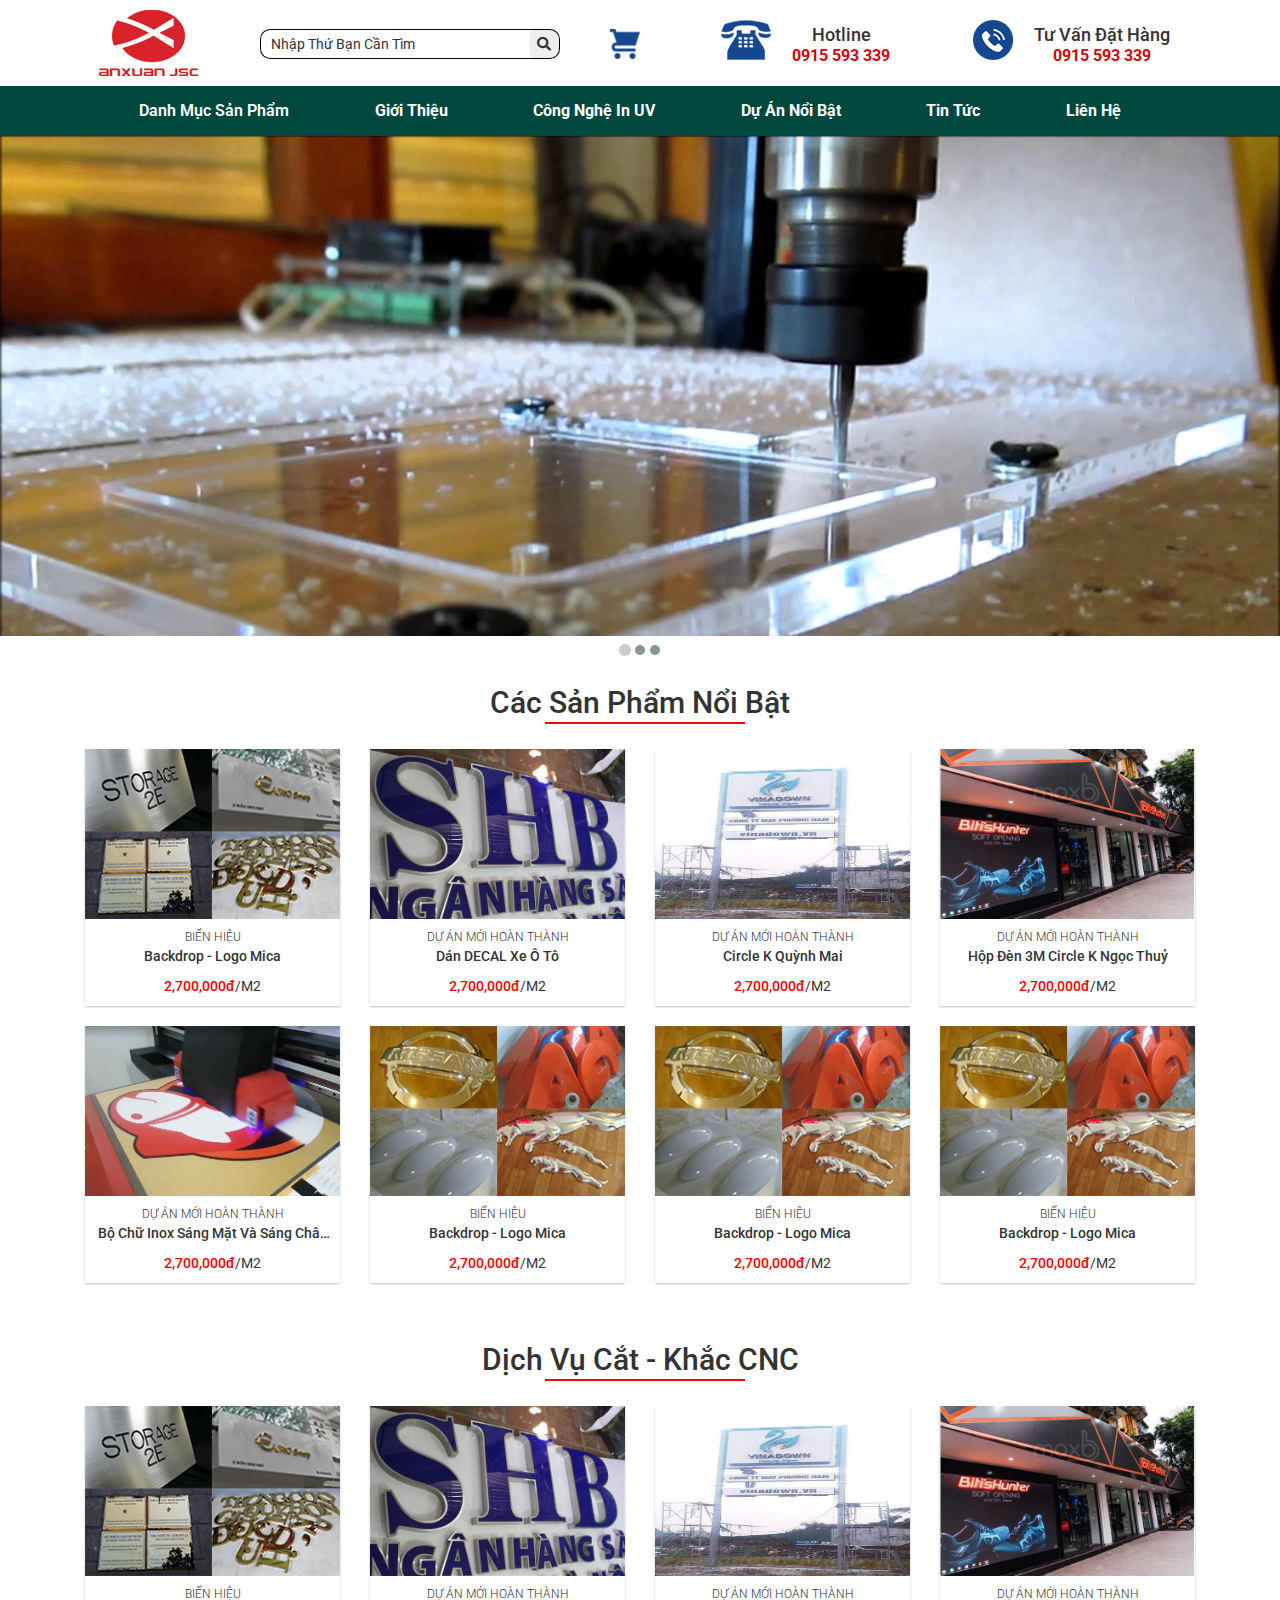
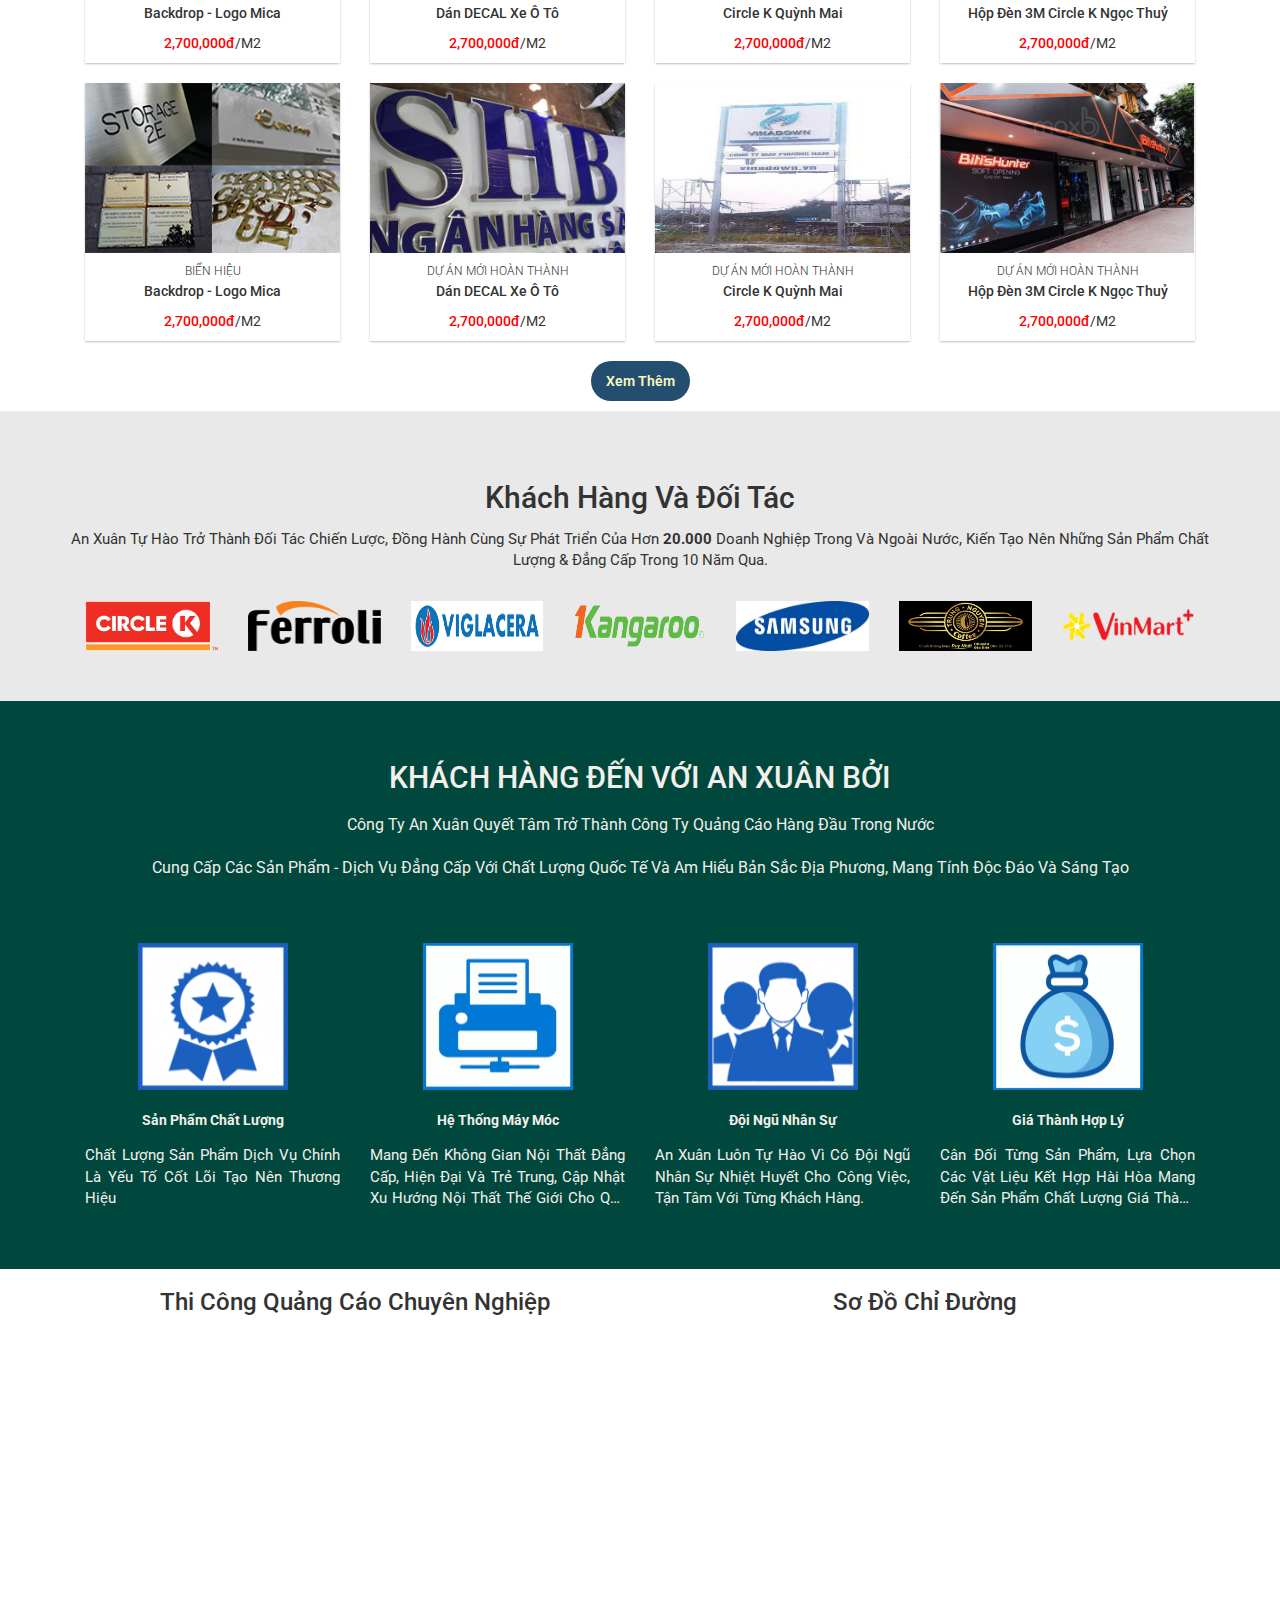
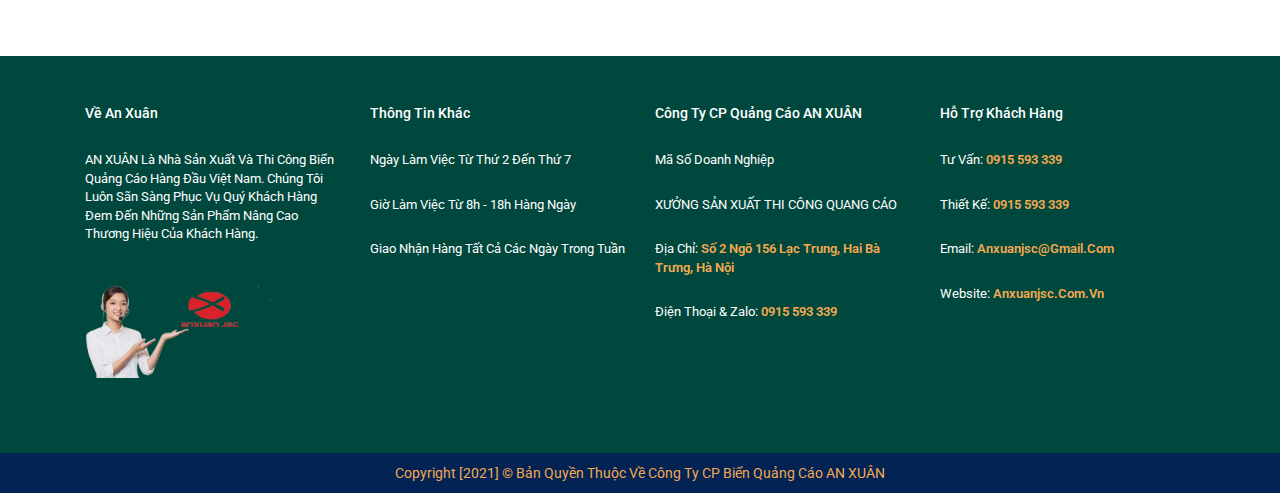
<file: index.html>
<!DOCTYPE html>
<html lang="en">

<head>
    <meta charset="UTF-8">
    <meta http-equiv="X-UA-Compatible" content="IE=edge">
    <meta name="viewport" content="width=device-width, initial-scale=1.0">
    <link rel="stylesheet" href="https://maxcdn.bootstrapcdn.com/bootstrap/3.4.1/css/bootstrap.min.css">
    <script src="https://ajax.googleapis.com/ajax/libs/jquery/3.5.1/jquery.min.js"></script>
    <script src="https://maxcdn.bootstrapcdn.com/bootstrap/3.4.1/js/bootstrap.min.js"></script>
    <link rel="stylesheet" href="https://cdnjs.cloudflare.com/ajax/libs/font-awesome/5.15.4/css/all.min.css">
    <link rel="stylesheet" href="css/style.css">
    <title>index</title>
</head>

<body>
    <div id="header">
        <div id="header-logo">
            <div class="container">
                <div class="xxxxxx">
                    <div id="logo">
                        <a href="index.html" class="logo">
                            <img src="image/logo.png" alt="">
                        </a>
                    </div>
                    <div class="right-mobile">
                        <div class="cart hideDesktop">
                            <a href="giohang.html"> <img src="image/3671859-32.png" alt=""></a>
                        </div>
                        <div class="fas fa-bars" id="menu-btn"></div>
                    </div>
                    <div class="header-left">
                        <div class="col-lg-5" id="search-tong">
                            <div id="search">
                                <input type="search" name="search" value="nhập thứ bạn cần tìm" id="">
                                <button type="submit"><i class="fas fa-search"></i></button>
                            </div>
                            <div class="cart">
                               <a href="giohang.html"> <img src="image/3671859-32.png" alt=""></a>
                            </div>
                        </div>
                        <div class="col-lg-3">
                            <div id="hotline">
                                <div class="img">
                                    <img src="image/hotline2.png" alt="">
                                </div>
                                <div class="text-hot">
                                    <h4>Hotline</h4>
                                    <span>0915 593 339</span>
                                </div>
                            </div>
                        </div>
                        <div class="col-lg-3">
                            <div id="hotline">
                                <div class="img">
                                    <img src="image/hotline.png" alt="">
                                </div>
                                <div class="text-hot">
                                    <h4>Tư vấn đặt hàng</h4>
                                    <span>0915 593 339</span>
                                </div>
                            </div>
                        </div>
                    </div>
                </div>
            </div>
        </div>
        <header class="header">
            <div class="container">
                <nav class="navbar">
                    <div class="list-item-category ">Danh mục sản phẩm
                        <ul class="list-item">
                            <div>
                                <li><a href="#">in uv trên mọi chất liệu</a></li>
                                <li><a href="#">gia công chữ nổi 3D</a></li>
                                <li><a href="#">in bạt DECAL</a></li>
                                <li><a href="#">Cắt uốn hàn</a></li>
                                <li><a href="#">Dự án mới hoàn thành</a></li>
                                <li><a href="#">Biển hộp đèn</a></li>
                                <li><a href="#">Biển hiệu</a></li>
                                <li><a href="#">Biển chức danh</a></li>
                            </div>
                        </ul>
                    </div>
                    <a href="#home">Giới thiệu</a>
                    <a href="congnghe.html">công nghệ in UV</a>
                    <a href="#menu">dự án nổi bật</a>
                    <a href="#products">tin tức </a>
                    <a href="#review">liên hệ</a>
                    <div id="search" class="hideDesktop">
                        <input type="search" name="search" value="nhập thứ bạn cần tìm" id="">
                        <button type="submit"><i class="fas fa-search"></i></button>
                    </div>
                </nav>
            </div>
        </header>
    </div>
    <div class="slide-banner">
        <div id="myCarousel" class="carousel slide" data-ride="carousel">
            <!-- Indicators -->
            <ol class="carousel-indicators">
                <li data-target="#myCarousel" data-slide-to="0" class="active"></li>
                <li data-target="#myCarousel" data-slide-to="1"></li>
                <li data-target="#myCarousel" data-slide-to="2"></li>
            </ol>

            <!-- Wrapper for slides -->
            <div class="carousel-inner">
                <div class="item active">
                    <img data-target="" src="image/cnc.jpg" alt="Los Angeles" style="width:100%;">
                </div>

                <div class="item">
                    <img src="image/chu dong.png" alt="Chicago" style="width:100%;">
                </div>

                <div class="item">
                    <img src="image/may in.jpg" alt="New york" style="width:100%;">
                </div>
            </div>

            <!-- Left and right controls -->
            <a class="left carousel-control" href="#myCarousel" data-slide="prev">
                <span class="glyphicon glyphicon-chevron-left"></span>
                <span class="sr-only">Previous</span>
            </a>
            <a class="right carousel-control" href="#myCarousel" data-slide="next">
                <span class="glyphicon glyphicon-chevron-right"></span>
                <span class="sr-only">Next</span>
            </a>
        </div>
    </div>
    <div class="product block1">
        <h2>Các sản phẩm nổi bật</h2>
        <div class="container">
            <div>
                <div class="col-xs-6 col-sm-4 col-md-3">
                    <div class="item-product">
                        <div class="image">
                            <a href="product.html"> <img src="./image/chu dong.png" alt=""></a>
                        </div>
                        <div class="wraper-inf">
                            <div class="tag">
                                biển hiệu
                            </div>
                            <div class="name">
                                <a href="product.html">Backdrop - Logo Mica</a>
                            </div>
                            <div class="price">
                                <span>2,700,000đ</span>/m2
                            </div>
                        </div>
                    </div>
                </div>
                <div class="col-xs-6 col-sm-4 col-md-3">
                    <div class="item-product">
                        <div class="image">
                            <a href="product.html"> <img src="./image/qc1.jpg" alt=""></a>
                        </div>
                        <div class="wraper-inf">
                            <div class="tag">
                                dự án mới hoàn thành
                            </div>
                            <div class="name">
                                <a href="product.html"> Dán DECAL xe ô tô</a>
                            </div>
                            <div class="price">
                                <span>2,700,000đ</span>/m2
                            </div>
                        </div>
                    </div>
                </div>
                <div class="col-xs-6 col-sm-4 col-md-3">
                    <div class="item-product">
                        <div class="image">
                            <a href="product.html"> <img src="./image/qc2.jpg" alt=""></a>
                        </div>
                        <div class="wraper-inf">
                            <div class="tag">
                                dự án mới hoàn thành
                            </div>
                            <div class="name">
                                <a href="product.html"> Circle K Quỳnh Mai</a>
                            </div>
                            <div class="price">
                                <span>2,700,000đ</span>/m2
                            </div>
                        </div>
                    </div>
                </div>
                <div class="col-xs-6 col-sm-4 col-md-3">
                    <div class="item-product">
                        <div class="image">
                            <a href="product.html"> <img src="./image/qc3.jpg" alt=""> </a>
                        </div>
                        <div class="wraper-inf">
                            <div class="tag">
                                dự án mới hoàn thành
                            </div>
                            <div class="name">
                                <a href="product.html">Hộp đèn 3M Circle K Ngọc Thuỷ</a>
                            </div>
                            <div class="price">
                                <span>2,700,000đ</span>/m2
                            </div>
                        </div>
                    </div>
                </div>
                <div class="col-xs-6 col-sm-4 col-md-3">
                    <div class="item-product">
                        <div class="image">
                            <a href="product.html">   <img src="./image/may in.jpg" alt=""></a>
                        </div>
                        <div class="wraper-inf">
                            <div class="tag">
                                dự án mới hoàn thành
                            </div>
                            <div class="name">
                                <a href="product.html"> Bộ chữ Inox sáng mặt và sáng chân DrD</a>
                            </div>
                            <div class="price">
                                <span>2,700,000đ</span>/m2
                            </div>
                        </div>
                    </div>
                </div>
                <div class="col-xs-6 col-sm-4 col-md-3">
                    <div class="item-product">
                        <div class="image">
                            <a href="product.html">   <img src="./image/HUTNOI.png" alt=""></a>
                                                    </div>
                        <div class="wraper-inf">
                            <div class="tag">
                                biển hiệu
                            </div>
                            <div class="name">
                                <a href="product.html"> Backdrop - Logo Mica</a>
                            </div>
                            <div class="price">
                                <span>2,700,000đ</span>/m2
                            </div>
                        </div>
                    </div>
                </div>
                <div class="col-xs-6 col-sm-4 col-md-3">
                    <div class="item-product">
                        <div class="image">
                            <a href="product.html">  <img src="./image/HUTNOI.png" alt=""></a>
                        </div>
                        <div class="wraper-inf">
                            <div class="tag">
                                biển hiệu
                            </div>
                            <div class="name">
                                <a href="product.html"> Backdrop - Logo Mica</a>
                            </div>
                            <div class="price">
                                <span>2,700,000đ</span>/m2
                            </div>
                        </div>
                    </div>
                </div>
                <div class="col-xs-6 col-sm-4 col-md-3">
                    <div class="item-product">
                        <div class="image">
                            <a href="product.html">   <img src="./image/HUTNOI.png" alt=""></a>
                        </div>
                        <div class="wraper-inf">
                            <div class="tag">
                                biển hiệu
                            </div>
                            <div class="name">
                                <a href="product.html"> Backdrop - Logo Mica</a>
                            </div>
                            <div class="price">
                                <span>2,700,000đ</span>/m2
                            </div>
                        </div>
                    </div>
                </div>
            </div>
        </div>
    </div>
    <div class="product block1">
        <h2>Dịch vụ cắt - khắc CNC</h2>
        <div class="container">
            <div>
                <div class="col-xs-6 col-sm-4 col-md-3">
                    <div class="item-product">
                        <div class="image">
                            <img src="./image/chu dong.png" alt="">
                        </div>
                        <div class="wraper-inf">
                            <div class="tag">
                                biển hiệu
                            </div>
                            <div class="name">
                                <a href="#">Backdrop - Logo Mica</a>
                            </div>
                            <div class="price">
                                <span>2,700,000đ</span>/m2
                            </div>
                        </div>
                    </div>
                </div>
                <div class="col-xs-6 col-sm-4 col-md-3">
                    <div class="item-product">
                        <div class="image">
                            <img src="./image/qc1.jpg" alt="">
                        </div>
                        <div class="wraper-inf">
                            <div class="tag">
                                dự án mới hoàn thành
                            </div>
                            <div class="name">
                                <a href="#"> Dán DECAL xe ô tô</a>
                            </div>
                            <div class="price">
                                <span>2,700,000đ</span>/m2
                            </div>
                        </div>
                    </div>
                </div>
                <div class="col-xs-6 col-sm-4 col-md-3">
                    <div class="item-product">
                        <div class="image">
                            <a href=""> <img src="./image/qc2.jpg" alt=""></a>
                        </div>
                        <div class="wraper-inf">
                            <div class="tag">
                                dự án mới hoàn thành
                            </div>
                            <div class="name">
                                <a href="#"> Circle K Quỳnh Mai</a>
                            </div>
                            <div class="price">
                                <span>2,700,000đ</span>/m2
                            </div>
                        </div>
                    </div>
                </div>
                <div class="col-xs-6 col-sm-4 col-md-3">
                    <div class="item-product">
                        <div class="image">
                            <img src="./image/qc3.jpg" alt="">
                        </div>
                        <div class="wraper-inf">
                            <div class="tag">
                                dự án mới hoàn thành
                            </div>
                            <div class="name">
                                <a href="#">Hộp đèn 3M Circle K Ngọc Thuỷ</a>
                            </div>
                            <div class="price">
                                <span>2,700,000đ</span>/m2
                            </div>
                        </div>
                    </div>
                </div>
                <div class="col-xs-6 col-sm-4 col-md-3">
                    <div class="item-product">
                        <div class="image">
                            <img src="./image/chu dong.png" alt="">
                        </div>
                        <div class="wraper-inf">
                            <div class="tag">
                                biển hiệu
                            </div>
                            <div class="name">
                                <a href="#">Backdrop - Logo Mica</a>
                            </div>
                            <div class="price">
                                <span>2,700,000đ</span>/m2
                            </div>
                        </div>
                    </div>
                </div>
                <div class="col-xs-6 col-sm-4 col-md-3">
                    <div class="item-product">
                        <div class="image">
                            <img src="./image/qc1.jpg" alt="">
                        </div>
                        <div class="wraper-inf">
                            <div class="tag">
                                dự án mới hoàn thành
                            </div>
                            <div class="name">
                                <a href="#"> Dán DECAL xe ô tô</a>
                            </div>
                            <div class="price">
                                <span>2,700,000đ</span>/m2
                            </div>
                        </div>
                    </div>
                </div>
                <div class="col-xs-6 col-sm-4 col-md-3">
                    <div class="item-product">
                        <div class="image">
                            <a href=""> <img src="./image/qc2.jpg" alt=""></a>
                        </div>
                        <div class="wraper-inf">
                            <div class="tag">
                                dự án mới hoàn thành
                            </div>
                            <div class="name">
                                <a href="#"> Circle K Quỳnh Mai</a>
                            </div>
                            <div class="price">
                                <span>2,700,000đ</span>/m2
                            </div>
                        </div>
                    </div>
                </div>
                <div class="col-xs-6 col-sm-4 col-md-3">
                    <div class="item-product">
                        <div class="image">
                            <img src="./image/qc3.jpg" alt="">
                        </div>
                        <div class="wraper-inf">
                            <div class="tag">
                                dự án mới hoàn thành
                            </div>
                            <div class="name">
                                <a href="#">Hộp đèn 3M Circle K Ngọc Thuỷ</a>
                            </div>
                            <div class="price">
                                <span>2,700,000đ</span>/m2
                            </div>
                        </div>
                    </div>
                </div>
                <div class="clearfix"></div>
                <div class="xt">
                    <input type="submit" value="Xem thêm">
                </div>
            </div>
        </div>
    </div>

    <div class="partner">
        <div class="container">
            <h2>
                Khách hàng và đối tác
            </h2>
            <p>
                An Xuân tự hào trở thành đối tác chiến lược, đồng hành cùng sự phát triển của hơn <span>20.000</span>
                doanh nghiệp
                trong và ngoài nước, kiến tạo nên những sản phẩm chất lượng & đẳng cấp trong 10 năm qua.
            </p>
            <div id="sale" class="product-flashsale">
                <div class="card">
                    <img src="image/partner/Circle_K_logo_2016.svg.png" alt="" style="max-width:100%">
                </div>
                <div class="card">
                    <img src="image/partner/Ferroli_New-logo-CCD3963FA4-seeklogo.com_.png" alt=""
                        style="max-width:100%">
                </div>
                <div class="card">
                    <img src="image/partner/images.png" alt="" style="max-width:100%">
                </div>
                <div class="card">
                    <img src="image/partner/Logo-Kang_636933420194718509_HasThumb.png" alt="" style="max-width:100%">
                </div>
                <div class="card">
                    <img src="image/partner/logo-samsung-2.jpg" alt="" style="max-width:100%">
                </div>
                <div class="card">
                    <img src="image/partner/logo-trung-nguyen-1-637593j12208.jpg" alt="" style="max-width:100%">
                </div>
                <div class="card">
                    <img src="image/partner/Vinmart_logo_sieu_thi.png" alt="" style="max-width:100%">
                </div>
            </div>
        </div>
    </div>

    <div class="section-content">
        <div class="container">
            <h2>KHÁCH HÀNG ĐẾN VỚI AN XUÂN BỞI</h2>
            <p>Công ty An Xuân quyết tâm trở thành công ty quảng cáo hàng đầu trong nước</p>
            <p>Cung cấp các sản phẩm - dịch vụ đẳng cấp với chất lượng quốc tế và am hiểu bản sắc địa phương, mang tính
                độc đáo và sáng tạo</p>
            <div class="col-inner">
                <div class="col-xs-6 col-sm-6 col-md-3">
                    <div class="col-sec-img">
                        <img src="image/cl.png" alt="">
                    </div>
                    <div class="col-sec-conten">
                        <b>Sản phẩm chất lượng</b>
                        <p>Chất lượng sản phẩm dịch vụ chính là yếu tố cốt lõi tạo nên thương hiệu </p>
                    </div>
                </div>
                <div class="col-xs-6 col-sm-6 col-md-3">
                    <div class="col-sec-img">
                        <img src="image/he thong.jpg" alt="">
                    </div>
                    <div class="col-sec-conten">
                        <b>Hệ thống máy móc</b>
                        <p>Mang đến không gian nội thất đẳng cấp, hiện đại và trẻ trung, cập nhật xu hướng nội thất thế
                            giới cho quý khách. </p>
                    </div>
                </div>
                <div class="col-xs-6 col-sm-6 col-md-3">
                    <div class="col-sec-img">
                        <img src="image/doi ngu.png" alt="">
                    </div>
                    <div class="col-sec-conten">
                        <b>Đội ngũ nhân sự</b>
                        <p>An Xuân luôn tự hào vì có đội ngũ nhân sự nhiệt huyết cho công việc, tận tâm với từng khách
                            hàng. </p>
                    </div>
                </div>
                <div class="col-xs-6 col-sm-6 col-md-3">
                    <div class="col-sec-img">
                        <img src="image/gia ca.jpg" alt="">
                    </div>
                    <div class="col-sec-conten">
                        <b>Giá thành hợp lý</b>
                        <p>Cân đối từng sản phẩm, lựa chọn các vật liệu kết hợp hài hòa mang đến sản phẩm chất lượng giá
                            thành hợp lý. </p>
                    </div>
                </div>
            </div>
        </div>
    </div>
    <div class="map">
        <div class="container">
            <div class="col-xs-12 col-sm-6 col-md-6">
                <h3>Thi công quảng cáo chuyên nghiệp</h3>
                <iframe width="560" height="315" src="https://www.youtube.com/embed/YNsJqcXADRI"
                    title="YouTube video player" frameborder="0"
                    allow="accelerometer; autoplay; clipboard-write; encrypted-media; gyroscope; picture-in-picture"
                    allowfullscreen></iframe>
            </div>
            <div class="col-xs-12 col-sm-6 col-md-6">
                <h3>Sơ đồ chỉ đường</h3>
                <div id="map">
                    <iframe
                        src="https://www.google.com/maps/embed?pb=!1m18!1m12!1m3!1d3724.732081974897!2d105.86348121493226!3d21.003374086012066!2m3!1f0!2f0!3f0!3m2!1i1024!2i768!4f13.1!3m3!1m2!1s0x3135ac07ca6c532f%3A0xceb0b1289fe99bd7!2zMiBOZ8O1IDE1NiBM4bqhYyBUcnVuZywgVGhhbmggTMawxqFuZywgSGFpIELDoCBUcsawbmcsIEjDoCBO4buZaQ!5e0!3m2!1svi!2s!4v1630493818302!5m2!1svi!2s"
                        width="450" height="250" style="border:0;" allowfullscreen="" loading="lazy"></iframe>
                </div>
            </div>
        </div>
    </div>


    <div id="footer">
        <div class="container">
            <div class="col-xs-6 col-sm-6 col-md-3">
                <h5>
                    Về An Xuân
                </h5>
                <p>
                    AN XUÂN là Nhà sản xuất và thi công biển quảng cáo hàng đầu việt nam. chúng tôi luôn sãn sàng phục
                    vụ quý
                    khách hàng đem đến những sản phẩm nâng cao thương hiệu của khách hàng.
                </p>
                <div id="img-footer">
                    <img src="image/lauchgovi-an xuan.png" alt="">
                </div>
            </div>
            <div class="col-xs-6 col-sm-6 col-md-3" id="footer-2">
                <h5>
                    Thông tin khác
                </h5>
                <div id="thongtin">
                    <p>
                        Ngày làm việc từ thứ 2 đến thứ 7
                    </p>
                    <p>
                        Giờ làm việc từ 8h - 18h hàng ngày
                    </p>
                    <p>
                        Giao nhận hàng tất cả các ngày trong tuần
                    </p>
                </div>
            </div>
            <div class="col-xs-6 col-sm-6 col-md-3">
                <h5>
                    Công ty CP quảng cáo AN XUÂN
                </h5>
                <div id="cty">
                    <p> Mã số doanh nghiệp </p>

                    <p>XƯỞNG SẢN XUẤT THI CÔNG QUANG CÁO </p>
                    <p>
                        Địa chỉ: <span>Số 2 ngõ 156 Lạc Trung, Hai Bà Trưng, Hà Nội</span>
                    </p>
                    <p>
                        Điện thoại & Zalo: <span>0915 593 339</span>
                    </p>
                </div>
            </div>
            <div class="col-xs-6 col-sm-6 col-md-3">
                <h5>
                    Hỗ trợ khách hàng
                </h5>
                <div id="hotro">
                    <p>
                        Tư vấn: <span>0915 593 339 </span>
                    </p>
                    <p>
                        Thiết kế: <span>0915 593 339</span>
                    </p>
                    <p>
                        Email: <span>anxuanjsc@gmail.com</span>
                    </p>
                    <p>
                        Website: <span>anxuanjsc.com.vn</span>
                    </p>
                </div>
            </div>
        </div>
    </div>
    <div id="footer-bot">
        <div class="container">
            Copyright [2021] © Bản quyền thuộc về Công Ty CP Biển Quảng Cáo AN XUÂN
        </div>
    </div>
    <script src="js/script.js"></script>
</body>

</html>
</file>
<file: css/style.css>
@import url("https://fonts.googleapis.com/css2?family=Roboto:wght@100;300;400;500;700&display=swap");

:root {
  --main-color: #d3ad7f;
  --black: red;
  --bg: #fff;
  --border: 0.1rem solid rgba(255, 255, 255, 0.3);
}

* {
  font-family: "Roboto", sans-serif;
  margin: 0;
  padding: 0;
  box-sizing: border-box;
  outline: none;
  border: none;
  text-decoration: none;
  text-transform: capitalize;
  transition: 0.2s linear;
}

html {
  font-size: 62.5%;
  overflow-x: hidden;
  scroll-padding-top: 9rem;
  scroll-behavior: smooth;
}

html::-webkit-scrollbar {
  width: 0.8rem;
}

html::-webkit-scrollbar-track {
  background: transparent;
}

html::-webkit-scrollbar-thumb {
  background: #fff;
  border-radius: 5rem;
}

body {
  background: var(--bg);
}

section {
  padding: 2rem 7%;
}

.heading {
  text-align: center;
  color: #fff;
  text-transform: uppercase;
  padding-bottom: 3.5rem;
  font-size: 4rem;
}

.heading span {
  color: var(--main-color);
  text-transform: uppercase;
}

.btn {
  margin-top: 1rem;
  display: inline-block;
  padding: 0.9rem 3rem;
  font-size: 1.7rem;
  color: #fff;
  background: var(--main-color);
  cursor: pointer;
}

.btn:hover {
  letter-spacing: 0.2rem;
}
#header-logo {
  background-color: #fff;
  display: flex;
  padding: 5px 0;
}

#logo {
  margin-left: 25px;
  display: inline-block;
  float: left;
}
.header-left {
  display: flex;
  padding-top: 15px;
}
#search-tong {
  display: flex;
    margin: auto;
}
/* #search {
  margin-left: 25px;
} */
.cart{
  display: block;
  float: left;
}
.cart img{
  width: 30px;
  margin-left: 50px;
  height: 30px;
}
#search input {
  border-radius: 10px 0 0 10px;
  width: 270px;
  height: 30px;
  padding: 0 10px;
  float: left;
  border: 1px solid black;
  border-right: none;
}
#search button {
  float: left;
  width: 30px;
  height: 30px;
  border-radius: 0 10px 10px 0;
  border: 1px solid black;
  border-left: none;
}

#hotline {
  display: flex;
}
#hotline h4 {
  padding: 0;
  margin: 0;
}
#hotline img {
  margin-right: 20px;
}
#hotline .text-hot {
  margin-top: 5px;
  text-align: center;
}
#hotline span {
  color: #d60404;
  font-size: 16px;
  font-weight: 700;
}
.header {
  background-color: #00483d;
}
.header .logo img {
  height: 6rem;
}

.header .navbar {
  display: flex;
  align-items: center;
  margin-bottom: unset;
  justify-content: space-around;
}
.header .navbar a {
  padding: 0 2rem;
  font-size: 1.6rem;
  color: #fff;
  font-weight: 700;
}

.header .navbar a:hover {
  color: var(--main-color);
}

.header .icons div {
  color: #26a2dc;
  cursor: pointer;
  font-size: 2.5rem;
  margin-left: 2rem;
}

.header .icons div:hover {
  color: var(--main-color);
}

#menu-btn {
  display: none;
}

.list-item-category {
  position: relative;
  color: #fff;
  font-size: 1.6rem;
  /* width: 200px; */
  margin-right: 20px;
  font-weight: 600;
  cursor: pointer;
}

.navbar a:hover {
  text-decoration: none;
}
.list-item-category .list-item {
  display: none;
  position: absolute;
  top: 11px;
  left: 0;
  width: 240px;
  padding-top: calc(100% - 125px);
  z-index: 1;
}
.list-item-category .list-item a {
  color: #333;
}
.list-item {
  list-style: none;
}
.list-item > div {
  list-style: none;
  background-color: #fff;
  /* padding: 15px 0; */
}
.list-item-category:hover .list-item {
  display: block;
}
.header .navbar .list-item-category .list-item a {
  display: block;
  padding: 5px 25psx;
}
.header .navbar .list-item-category .list-item li {
  border-top: 1px solid #ccc;
}
.header .navbar .list-item-category .list-item li:first-child {
  border-top: unset;
}
.header .navbar .list-item-category .list-item a:hover {
  color: var(--black);
  background-color: #00483d;
  border-bottom: unset;
}

.slide-banner .carousel-inner {
  height: 500px;
}
.slide-banner .carousel-control {
  display: none;
}
.slide-banner .carousel-indicators {
  bottom: -35px;
}
.slide-banner .carousel-indicators .active {
  background-color: #ccc;
}
.slide-banner .carousel-indicators li {
  border: unset;
  background-color: #869791;
}

.product {
  margin-top: 50px;
 
}
.product h2 {
  margin: 20px 0;
  text-align: center;
  position: relative;
}
.product h2::before {
  position: absolute;
  bottom: -5px;
  left: calc(50% - 95px);
  width: 200px;
  height: 2px;
  content: "";
  background-color: red;
}

.item-product {
  box-shadow: 0 1px 3px -2px rgb(0 0 0 / 12%), 0 1px 2px rgb(0 0 0 / 24%);
  margin: 10px 0;
}
.item-product .image img {
  width: 100%;
  height: 170px;
}
.item-product .wraper-inf {
  padding: 10px;
  text-align: center;
}
.item-product .wraper-inf .tag {
  font-weight: 300;
  text-transform: uppercase;
  font-size: 12px;
}
.item-product .wraper-inf .name a {
  font-weight: 500;
  overflow: hidden !important;
  text-overflow: ellipsis;
  display: -webkit-box;
  -webkit-box-orient: vertical;
  -webkit-line-clamp: 1;
  color: #333;
}
.item-product .wraper-inf .name a:hover {
  text-decoration: none;
}
.item-product .wraper-inf .price {
  margin-top: 10px;
}
.item-product .wraper-inf .price span {
  font-weight: 500;
  color: red;
}
.xt {
  text-align: center;
  margin: 10px 0;
  display: block;
}
.xt input {
  padding: 10px 15px;
  background-color: #234e70;
  border-radius: 25px;
  color: #fbf8be;
  font-weight: 600;
}

.partner {
  text-align: center;
  background-color: #e9e9e9;
  padding: 50px 0;
}
.partner p {
  font-size: 15px;
  margin: 15px 0;
}
.partner p span {
  font-weight: bold;
}

.product-flashsale {
  display: flex;
  flex-wrap: wrap;
  margin-top: 30px;
}

.product-flashsale .card {
  /* margin: 0 15px; */
  padding: 0 15px;
  width: 14.28%;
}

.card img {
  width: 100%;
  height: 50px;
}
.section-content {
  color: #f4efea;
  background-color: #00483d;
  text-align: center;
  padding: 40px 0;
}
.section-content h2 {
  margin-bottom: 20px;
}
.section-content p {
  margin-bottom: 20px;
  font-size: 16px;
}
.col-sec-img img {
  padding-top: 0.2em;
  width: 100%;
  width: 150px;
  height: 150px;
}
.col-inner {
  padding: 40px 0;
}
.col-sec-conten {
  margin: 20px 0;
}
.col-sec-conten p {
  margin-top: 15px;
  font-size: 15px;
  text-align: justify;
  overflow: hidden !important;
  text-overflow: ellipsis;
  display: -webkit-box;
  -webkit-box-orient: vertical;
  -webkit-line-clamp: 3;
}
.map h3 {
  text-align: center;
  margin: 20px 0;
}
#map {
  text-align: center;
}
#footer {
  background-color: #00483d;
  padding: 40px 0 60px 0;
  color: #fff;
}
#footer span {
  color: #f4a950;
  font-weight: 600;
}
#footer h5 {
  margin-bottom: 30px;
}
#img-footer img {
  margin: 15px 0;
  width: 186px;
  height: 93px;
}
#footer p {
  font-size: 13px;
  margin-bottom: 26px;
}
#footer-bot {
  background-color: #022354;
  color: #f4a950;
  padding: 10px 0;
  text-align: center;
}
.hideDesktop {
  display: none;
}
/* media queries  */
@media (max-width: 991px) {
  html {
    font-size: 55%;
  }

  .header {
    padding: 1.5rem 2rem;
  }

  section {
    padding: 2rem;
  }
}

@media (max-width: 768px) {
  .header-left {
    display: none;
  }
  #menu-btn {
    display: inline-block;
    color: #164883;
    cursor: pointer;
    font-size: 2.5rem;
    margin-left: 2rem;
  }
  .header {
    padding: 0;
  }
  .header .navbar {
    position: absolute;
    top: 0;
    right: -100%;
    background: #fff;
    width: 30rem;
    height: calc(100vh - 1.5rem);
    display: none;
  }

  .header .navbar.active {
    right: 0;
    z-index: 16;
    top: 45px;
    display: block;
  }

  .header .navbar a,
  .list-item-category {
    color: var(--black);
    display: block;
    margin: 1.5rem;
    padding: 0.5rem;
    font-size: 2rem;
  }

  .header .search-form {
    width: 90%;
    right: 2rem;
  }
  #footer-2 {
    margin-bottom: 160px;
  }
  .home {
    background-position: left;
    justify-content: center;
    text-align: center;
  }

  .home .content h3 {
    font-size: 4.5rem;
  }

  .home .content p {
    font-size: 1.5rem;
  }
  .slide-banner .carousel-inner {
    height: 200px;
  }
  /* .slide-banner {
    margin-top: 75px;
  } */
  .map iframe {
    width: 100%;
  }
  .container {
    padding: 0;
  }
  .product-flashsale {
    justify-content: center;
  }
  .product-flashsale .card {
    width: 50%;
    margin: 10px 0;
  }
  .col-sec-conten h4 {
    font-size: 16px;
  }
  .section-content,
  .partner {
    padding: 10px 0;
  }
  .col-sec-conten p {
    text-align: center;
  }
  .item-product {
    box-shadow: 0 1px 3px -2px rgb(0 0 0 / 12%), 0 1px 2px rgb(0 0 0 / 24%);
    margin: 10px 0;
    height: 270px;
  }
  .xxxxxx {
    display: flex;
    justify-content: space-between;
    padding: 0 20px;
    align-items: center;
  }
  #header-logo .container {
    width: 100%;
  }
  .logo img {
    width: 50px;
  }
  .hideDesktop {
    display: block;
    position: relative;
    margin: 0 10px;
  }
  #search button {
    position: absolute;
    top: 0;
    right: 15px;
    background: transparent;
    border: 0;
  }
  #search input {
    width: 90%;
    padding: 0;
    border-radius: 15px;
    margin-left: 1.5rem;
    padding: 0 5px;
    font-size: 12px;
  }
  #search {
    margin-left: 0;
  }
  .right-mobile{
    display: flex;
    align-items: center;
  }
  .cart{
    width: 25px;
    height: 23px;
    margin-left: 0;
  }
}

@media (max-width: 450px) {
  html {
    font-size: 50%;
  }
  #footer-bot {
    padding: 10px 10px;
  }
}
</file>
